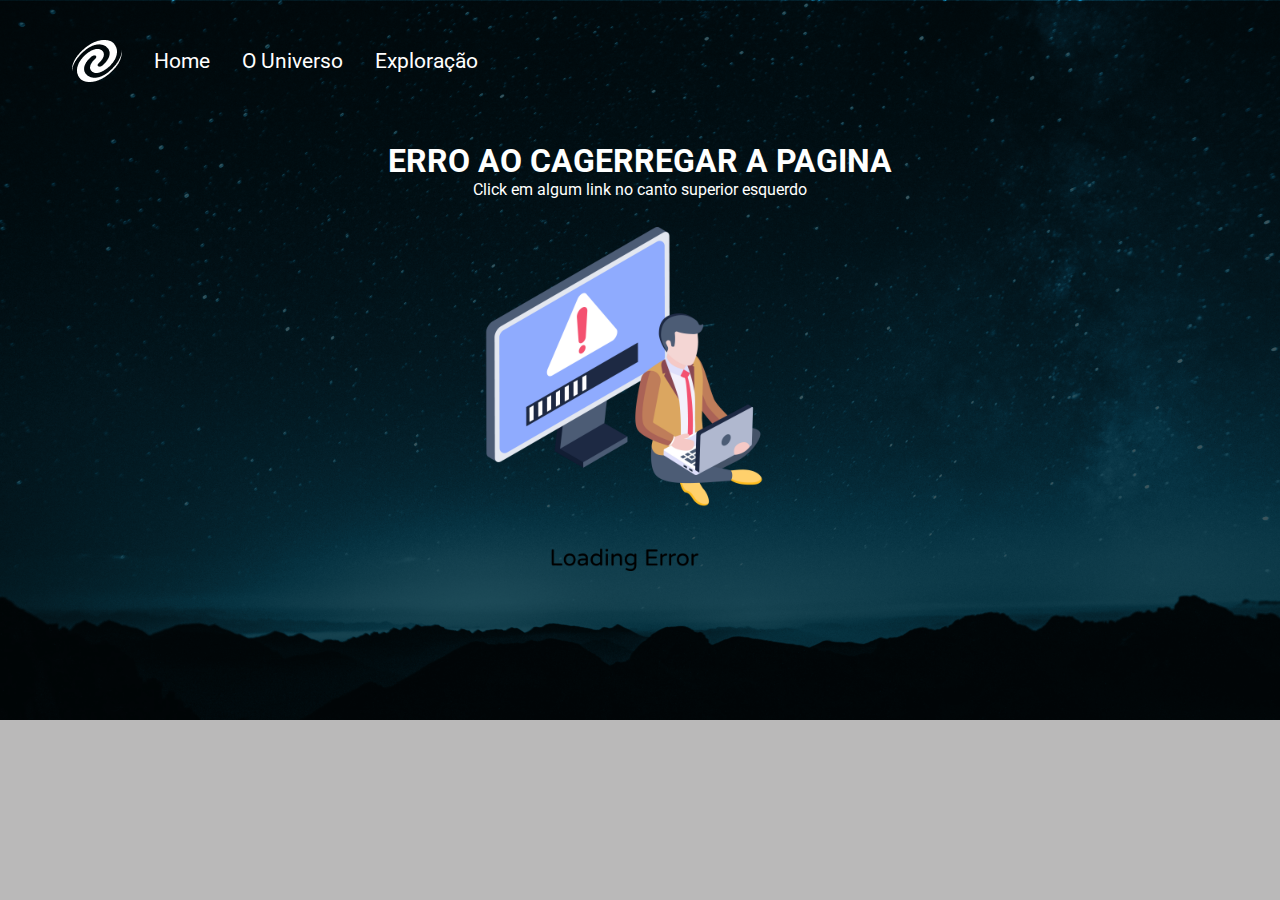
<file: index.html>
<!DOCTYPE html>
<html lang="pt-br">
<head>
    <meta charset="UTF-8">
    <link rel="preconnect" href="https://fonts.googleapis.com">
    <link rel="preconnect" href="https://fonts.gstatic.com" crossorigin>
    <meta name="viewport" content="width=device-width, initial-scale=1.0">

    <link href="https://fonts.googleapis.com/css2?family=Roboto:wght@400;700&display=swap" rel="stylesheet">
    <link rel="stylesheet" href="style.css"></script>
    <title>SPA UNIVERSO</title>
</head>
<body>
    <img class="pictureOne" src="/assets/mountains-universe-1 1.png" alt="">
    <img class="pictureTwo hide" src="/assets/mountains-universe-2.png" alt="">
    <img class="pictureTree hide" src="/assets/mountains-universe-3.png" alt="">
    <nav>
        <img src="/assets/Vector.png" alt="">
        <a class="home" href="/" onclick="route()">Home</a>
        <a class="universo" href="/universo" onclick="route()">O Universo</a>
        <a class="exploracao" href="/exploracao" onclick="route()">Exploração</a>
        <a href="/404" onclick="route()"></a>
    </nav>

    <div id="app"></div>

    <script src="js/index.js" type="module"></script>
</body>
</html>
</file>
<file: style.css>
* {
    margin: 0;
    padding: 0;
    box-sizing: border-box;
}

body {
    background: rgb(186, 185, 185);
    font-family: 'Roboto', sans-serif;
    color: #FFFFFF;
    position: relative;
}

.pictureOne, .pictureTwo, .pictureTree {
    position: absolute;

    z-index:-1;
    
}

.hide{
    display: none;
}

nav {
    margin-left: 72px;
    display: flex;
    align-items: center;

    padding-top: 40px;
}

/* config home */
a,
img {
    color: #FFFFFF;
    gap: 32px;

    text-decoration: none;
    margin: 0 32px 0 0;
}

a {
    font-size: 21px;
}

a:hover {
    font-size: 24px;
}

#home {
    width: 399px;
    margin: 200px auto;
    width: 50%; /* Valor da Largura */
    text-align: center;

    color: #FFFFFF;
}

#home h1 {
    font-size: 48px;
    margin-bottom: 24px;
    
}

#home button {
    font-size: 14px;
    border: 2px solid #FFFFFF;
    border-radius: 5px;
    padding: 12px 32px;

    background: none;
    color: #FFFFFF;
    cursor: pointer;
}

#home button:hover {
    background: #FFFFFF;
    color: #02799D;

}

/* config Universo e exploracao*/

#universo, #exploracao {
    width: 648px;
    margin: 63px 0 0 102px;
}

#universo h1, #exploracao h1 {
    font-size: 48px;
    margin-bottom: 16px;
}

#universo p, #exploracao p {
    font-size: 18px;
}

/* config page 404 */

#notFound {
    text-align: center;
    margin: 60px auto;
}

#notFound img {
    width: 400px;
}
</file>
